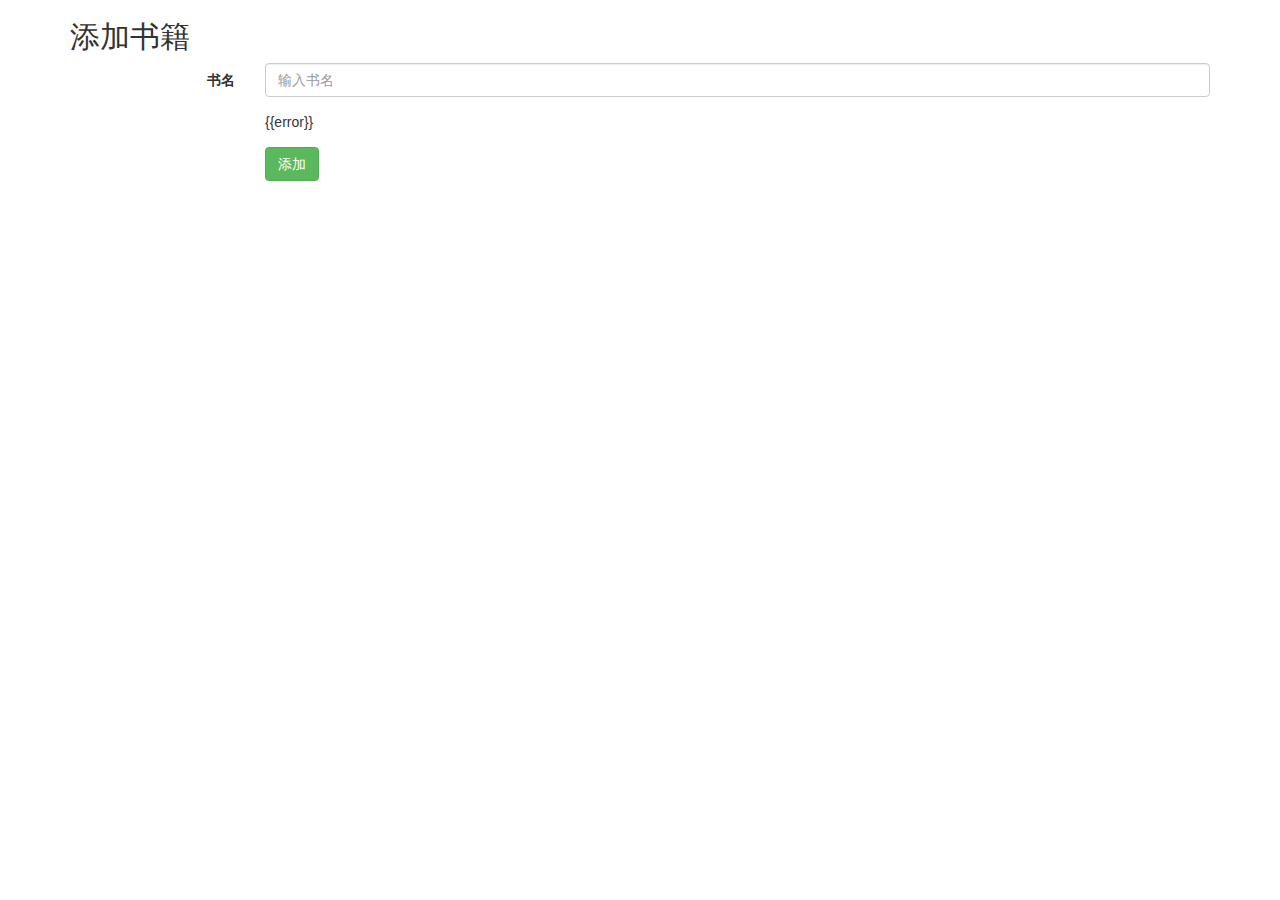
<file: templates/addbook.html>
<!DOCTYPE html>
<html lang="en">
<head>
    <meta charset="UTF-8">
   <title>Hello，欢迎来到半小时入门Flask</title>
            <!-- Bootstrap -->
    <link href="https://cdn.jsdelivr.net/npm/bootstrap@3.3.7/dist/css/bootstrap.min.css" rel="stylesheet">
    <!-- jQuery (Bootstrap 的所有 JavaScript 插件都依赖 jQuery，所以必须放在前边) -->
    <script src="https://cdn.jsdelivr.net/npm/jquery@1.12.4/dist/jquery.min.js"></script>
    <!-- 加载 Bootstrap 的所有 JavaScript 插件。你也可以根据需要只加载单个插件。 -->
    <script src="https://cdn.jsdelivr.net/npm/bootstrap@3.3.7/dist/js/bootstrap.min.js"></script>

</head>
<body>
    <div class="container">
        <h2>添加书籍</h2>


        <form action="/addbook/" method="post" class="form-horizontal">

          <div class="form-group">
            <label for="bookname" class="col-sm-2 control-label">书名</label>
            <div class="col-sm-10">
              <input name="bookname" type="text" class="form-control" id="bookname" placeholder="输入书名">
            </div>
          </div>
            <div class="form-group">
            <div class="col-sm-offset-2 col-sm-10">
              {{error}}
            </div>
          </div>
          <div class="form-group">
            <div class="col-sm-offset-2 col-sm-10">
              <button type="submit" class="btn btn-success">添加</button>
            </div>
          </div>
        </form>

    </div>
</body>
</html>
</file>
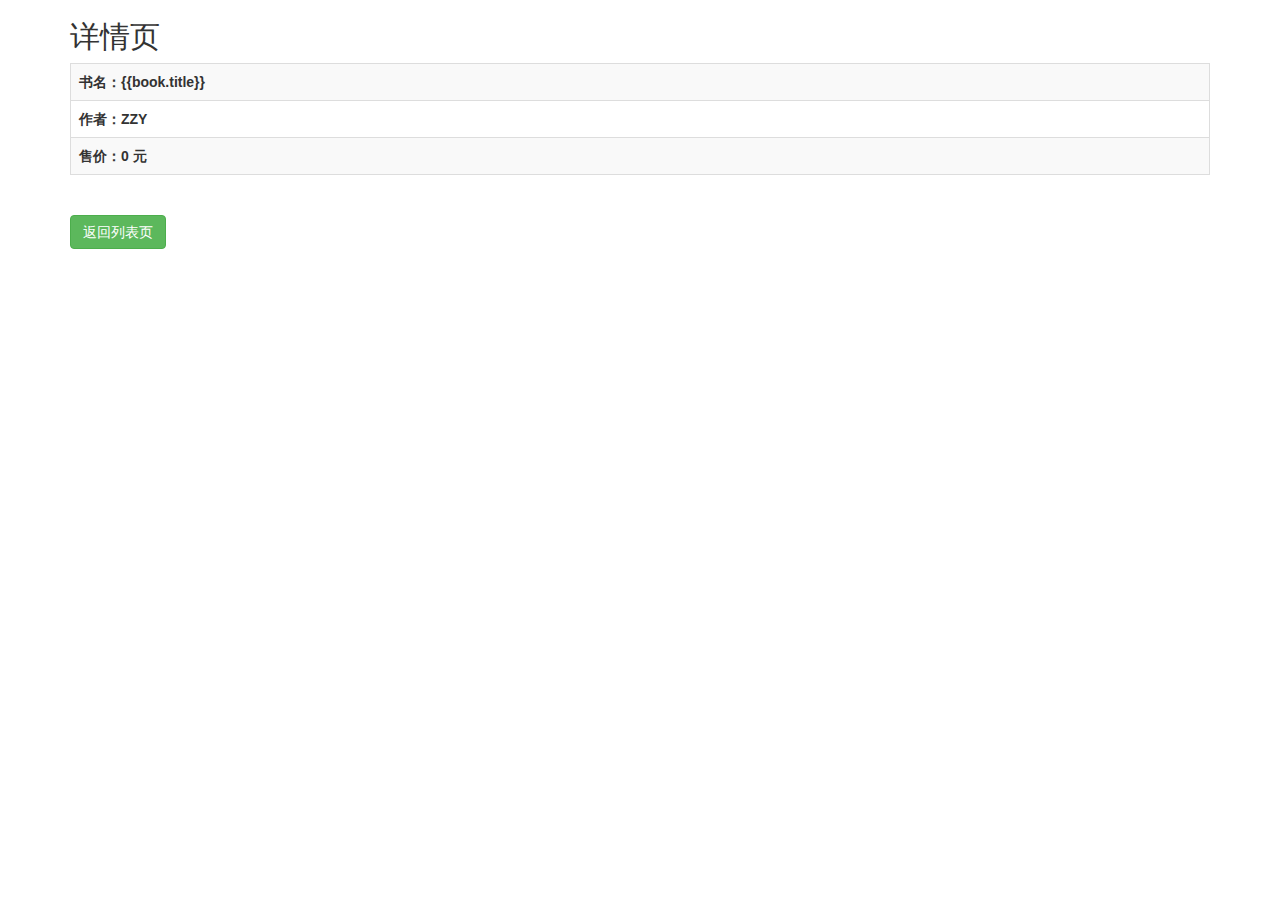
<file: templates/detail.html>
<!DOCTYPE html>
<html lang="en">
<head>
    <meta charset="UTF-8">
    <title>Hello，欢迎来到半小时入门Flask</title>
        <!-- Bootstrap -->
    <link href="https://cdn.jsdelivr.net/npm/bootstrap@3.3.7/dist/css/bootstrap.min.css" rel="stylesheet">
    <!-- jQuery (Bootstrap 的所有 JavaScript 插件都依赖 jQuery，所以必须放在前边) -->
    <script src="https://cdn.jsdelivr.net/npm/jquery@1.12.4/dist/jquery.min.js"></script>
    <!-- 加载 Bootstrap 的所有 JavaScript 插件。你也可以根据需要只加载单个插件。 -->
    <script src="https://cdn.jsdelivr.net/npm/bootstrap@3.3.7/dist/js/bootstrap.min.js"></script>

</head>
<body>
    <div class="container">
        <h2>详情页</h2>

         <table class="table table-striped table-bordered table-hover" border="" cellspacing="" cellpadding="" width="100%">
            <tr>
                <th>书名：{{book.title}}</th>
            </tr>
            <tr>
                <th>作者：ZZY</th>
            </tr>
             <tr>
                <th>售价：0 元</th>
            </tr>
        </table>
        <br>
        <a href="/list/" class="btn btn-success">返回列表页</a>
    </div>

</body>
</html>
</file>
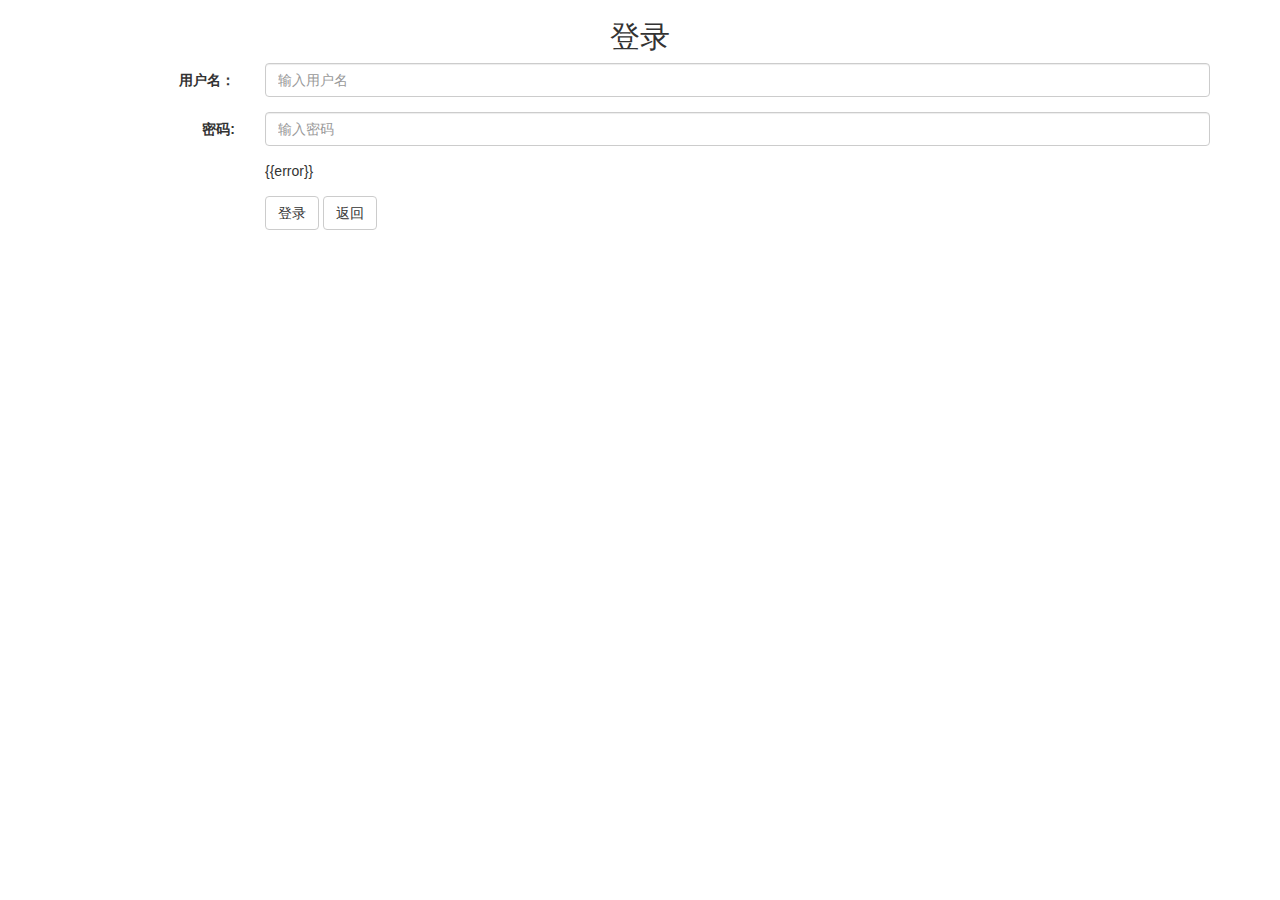
<file: templates/login.html>
<!DOCTYPE html>
<html lang="en">
<head>
    <meta charset="UTF-8">
    <title>Hello，欢迎来到半小时入门Flask</title>
     <!-- Bootstrap -->
    <link href="https://cdn.jsdelivr.net/npm/bootstrap@3.3.7/dist/css/bootstrap.min.css" rel="stylesheet">
     <!-- jQuery (Bootstrap 的所有 JavaScript 插件都依赖 jQuery，所以必须放在前边) -->
    <script src="https://cdn.jsdelivr.net/npm/jquery@1.12.4/dist/jquery.min.js"></script>
    <!-- 加载 Bootstrap 的所有 JavaScript 插件。你也可以根据需要只加载单个插件。 -->
    <script src="https://cdn.jsdelivr.net/npm/bootstrap@3.3.7/dist/js/bootstrap.min.js"></script>

</head>
<body>
    <div class="container">
        <h2 style="text-align:center">登录</h2>


        <form action="/login/" method="post" class="form-horizontal">

          <div class="form-group">
            <label for="username" class="col-sm-2 control-label">用户名：</label>
            <div class="col-sm-10">
              <input name="username" type="text" class="form-control" id="username" placeholder="输入用户名">
            </div>
          </div>
          <div class="form-group">
            <label for="password" class="col-sm-2 control-label">密码:</label>
            <div class="col-sm-10">
              <input name="password" type="password" class="form-control" id="password" placeholder="输入密码">
            </div>
          </div>
            <div class="form-group">
            <div class="col-sm-offset-2 col-sm-10">
              {{error}}
            </div>
          </div>
          <div class="form-group">
            <div class="col-sm-offset-2 col-sm-10">
              <button type="submit" class="btn btn-default">登录</button>
                <a href="/" class="btn btn-default">返回</a>
            </div>
          </div>
        </form>

    </div>

</body>
</html>
</file>
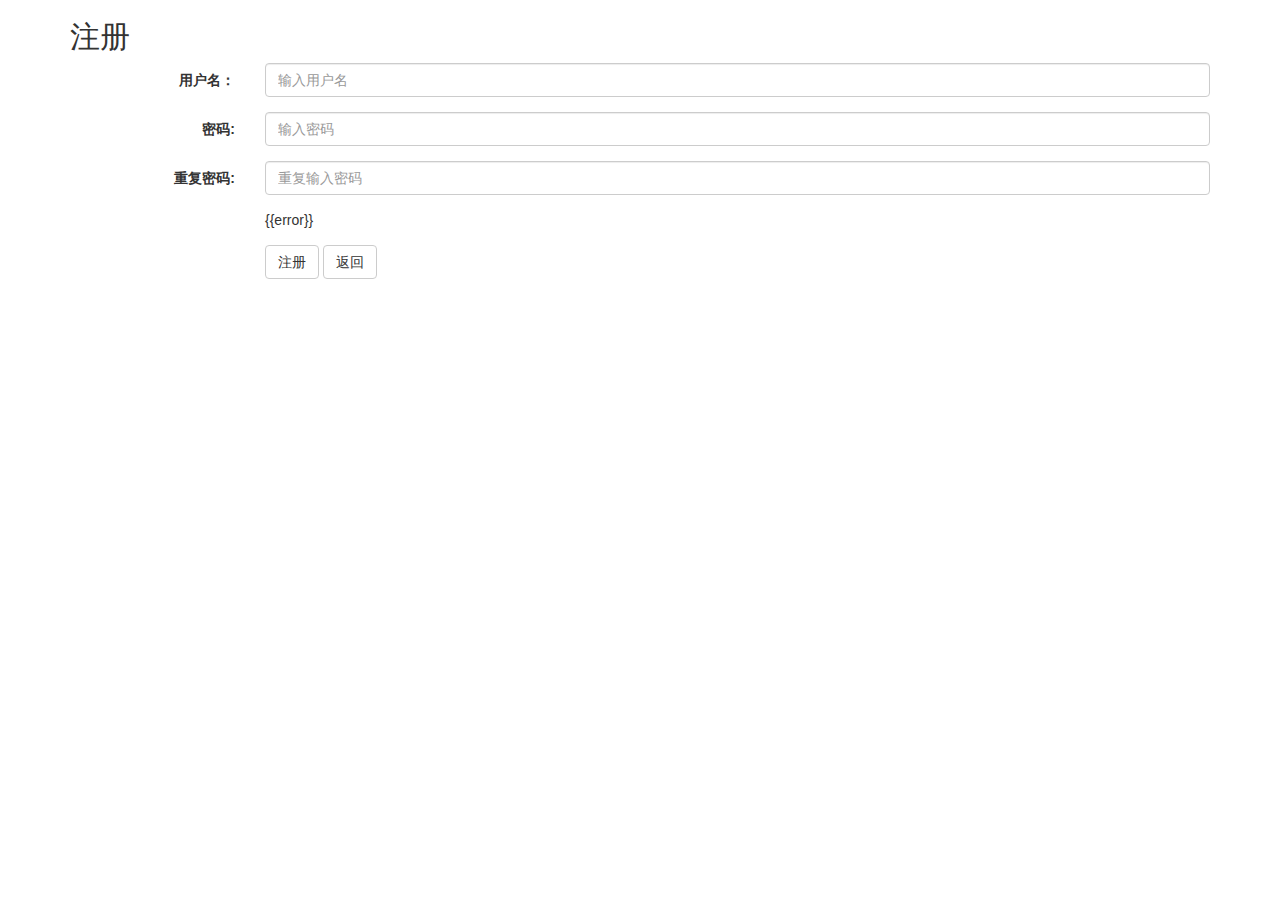
<file: templates/regist.html>
<!DOCTYPE html>
<html lang="en">
<head>
    <meta charset="UTF-8">
    <title>Hello，欢迎来到半小时入门Flask</title>
         <!-- Bootstrap -->
    <link href="https://cdn.jsdelivr.net/npm/bootstrap@3.3.7/dist/css/bootstrap.min.css" rel="stylesheet">
     <!-- jQuery (Bootstrap 的所有 JavaScript 插件都依赖 jQuery，所以必须放在前边) -->
    <script src="https://cdn.jsdelivr.net/npm/jquery@1.12.4/dist/jquery.min.js"></script>
    <!-- 加载 Bootstrap 的所有 JavaScript 插件。你也可以根据需要只加载单个插件。 -->
    <script src="https://cdn.jsdelivr.net/npm/bootstrap@3.3.7/dist/js/bootstrap.min.js"></script>

</head>
<body>
    <div class="container">
        <h2>注册</h2>

        <form action="/regist/" method="post" class="form-horizontal">

          <div class="form-group">
            <label for="username" class="col-sm-2 control-label">用户名：</label>
            <div class="col-sm-10">
              <input name="username" type="text" class="form-control" id="username" placeholder="输入用户名">
            </div>
          </div>
          <div class="form-group">
            <label for="password" class="col-sm-2 control-label">密码:</label>
            <div class="col-sm-10">
              <input name="password" type="password" class="form-control" id="password" placeholder="输入密码">
            </div>
          </div>
            <div class="form-group">
            <label for="password2" class="col-sm-2 control-label">重复密码:</label>
            <div class="col-sm-10">
              <input name="password2" type="password" class="form-control" id="password2" placeholder="重复输入密码">
            </div>
          </div>
            <div class="form-group">
            <div class="col-sm-offset-2 col-sm-10">
              {{error}}
            </div>
          </div>
          <div class="form-group">
            <div class="col-sm-offset-2 col-sm-10">
              <button type="submit" class="btn btn-default">注册</button>
                <a href="/" class="btn btn-default">返回</a>
            </div>
          </div>
        </form>
    </div>
</body>
</html>
</file>
